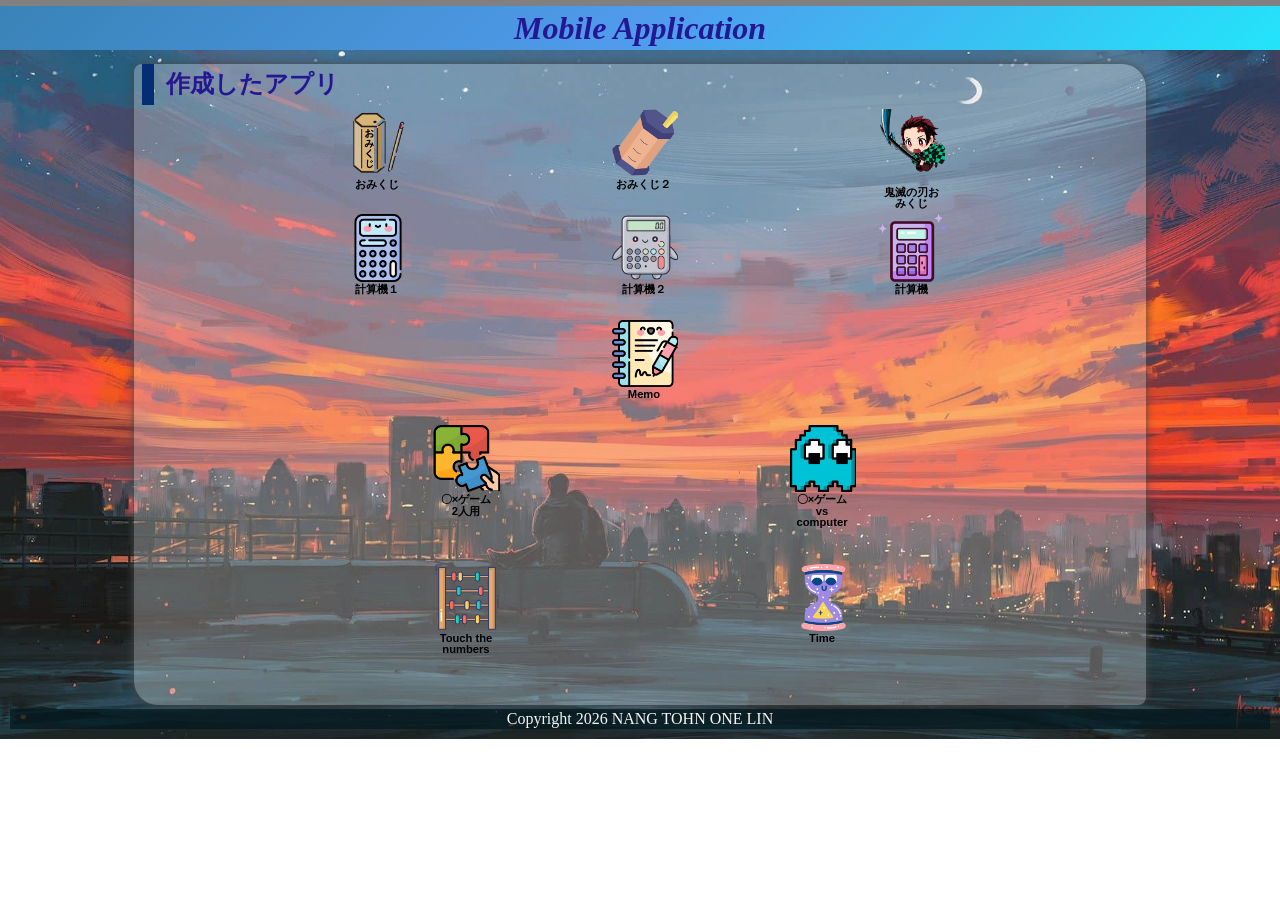
<file: index.html>
<!DOCTYPE html>
<html lang="ja">
  <head>
    <meta charset="UTF-8" />
    <meta name="viewport" content="width=device-width, initial-scale=1.0" />
    <title>mobile application</title>
    <meta name="description" content="mobile application" />

    <link rel="icon" href="favicon.ico" />
    <link rel="stylesheet" href="css/index.css" />
  </head>

  <body>
    <!-- 見出し（みだし） -->
    <header class="header">
      <h1>mobile application</h1>
    </header>

    <!-- 作成したアプリ -->
    <main>
      <section class="container">
        <h2>作成したアプリ</h2>
        <div class="sub_container">
          <div class="item01">
            <a href="./01_omikuji01-10/omikuji.html" title="01-10.sound"
              ><img
                src="img/omikuji_new2.png"
                alt="01-10.omikuji"
                class="img_fit"
              /><br />おみくじ</a
            >
          </div>
          <div class="item01">
            <a
              href="./01_omikuji01-12/omikuji.html"
              title="01-12.同じ内容が続けて出ないようにする。 "
              ><img
                src="img/omikuji_new1.png"
                alt="01-12.omikuji"
              /><br />おみくじ２</a
            >
          </div>
          <div class="item01">
            <a href="./01_omikuji_kimetsu/omikuji_kimetsu.html" title="鬼滅の刃"
              ><img
                src="img/tanjiro.png"
                alt="鬼滅の刃おみくじ"
              /><br /><br />鬼滅の刃おみくじ</a
            >
          </div>
        </div>
        <div class="sub_container">
          <div class="item01">
            <a
              href="./03_calculator_02/calculator.html"
              title="03-02. Calculator（関数）"
              ><img src="img/cal2.png" alt="簡単な計算機" /><br />計算機１</a
            >
          </div>
          <div class="item01">
            <a
              href="./03_calculator_03/calculator.html"
              title="03-03. Calculator　イコールをボタンにする"
              ><img src="img/cal1.png" alt="簡単な計算機" /><br />計算機２</a
            >
          </div>
          <div class="item01">
            <a
              href="./03_calculator_(button)_02/calculator_button.html"
              title="03-05. youtube（キーボードイベント）"
              ><img
                src="img/cal3.png"
                alt="全部ボタンの計算機"
              /><br />計算機</a
            >
          </div>
        </div>
        <div class="sub_container">
          <div class="item01">
            <a href="./04-10_memo/memo.html" title="04-10.EventDelefation"
              ><img src="img/writing.png" alt="memo v5" /><br />Memo</a
            >
          </div>
        </div>
        <div class="sub_container">
          <div class="item02">
            <a href="./05-06_tic_tac_toe/tic_tac_toe.html" title="05-06. sound"
              ><img
                src="./img/jigsaw.png"
                alt="〇✖ゲーム（二人用）"
              />〇×ゲーム<br />2人用</a
            >
          </div>
          <div class="item02">
            <a
              href="./05-09_tic_tac_toe/tic_tac_toe.html"
              title="05-09. vs computer level付き"
              ><img
                src="img/ghost.png"
                alt="〇✖ゲームvs compute"
              /><br />〇×ゲーム<br />vs computer</a
            >
          </div>
        </div>
        <div class="sub_container">
          <div class="item02">
            <a href="./08_touch_the_numbers/touch_the_numbers.html" title=""
              ><img
                src="img/abacus.png"
                alt="数字を順番に押すゲーム"
              /><br />Touch the numbers</a
            >
          </div>
          <div class="item02">
            <a href="./98_Time_guessing_quiz_03/timeguess.html" title=""
              ><img
                src="img/hourglass.png"
                alt="数字を順番に押すゲーム"
              /><br />Time</a
            >
          </div>
        </div>

        <div class="filler01"></div>
      </section>

      <!-- フッター -->
      <footer>
        <p>Copyright 2026 NANG TOHN ONE LIN</p>
      </footer>
    </main>
    <script src="js/index.js"></script>
  </body>
</html>
</file>
<file: css/index.css>
@charset "utf-8";

html {
  /* ブラウザのデフォルトが16px                        */
  /* デフォルトの16pxの代わりに1emが10pxになるように調整 */
  font-size: 62.5%;
}

*,
*::before,
*::after {
  box-sizing: border-box;
}

body {
  line-height: 1.5;
  color: rgb(108, 142, 153);
  font-size: 1.6rem; /* 16px */
  font-family: "Helvetica Neue", Arial, "Hiragino Kaku Gothic ProN",
    "Hiragino Sans", Meiryo, sans-serif;
  text-align: center;
  background-image: url(../img/bg2.jpg); /*★自分で画像を設定すること。*/
  background-size: cover;
  user-select: none;
  background-repeat: no-repeat;
}

header,
footer,
h1,
h2,
h3,
p,
div,
.container01,
.filler01 {
  margin: 0.2em 0em 0em 0em;
  padding: 0.1em;
}

/*****************************/
/* 見出し（みだし）           */
/*****************************/
header {
  position: fixed; /*ヘッダーを固定（こてい）する*/
  /* 基準（きじゅん）を画面（がめん）の左上（ひだりうえ）に */
  top: 0em;
  left: 0em;
  width: 100%;
  margin: 0;
  padding: 0;
  background-color: grey;
  z-index: 10;
  text-transform: capitalize;
}
h1 {
  font: 2em Rajdhani, "Noto Sans JP";
  color: rgb(181, 242, 252);
  /* background-image: radial-gradient(
    circle 248px at center,
    #16d9e3 0%,
    #30c7ec 47%,
    #46aef7 100%
  ); */
  background: linear-gradient(135deg, #3983b8, #509bec, #23e4f9);
  color: rgb(37, 22, 148);
  font-weight: bold;
  font-style: oblique;
}

h2 {
  padding-left: 0.5em;
  border-left: solid 0.5em rgb(4, 45, 116);
  text-align: left;
  color: rgb(37, 22, 148);
}

/*****************************/
/* ページ                    */
/*****************************/
main {
  z-index: 20;
  margin-top: 3em;
  overflow: auto; /* コンテンツの表示を自動に設定（スクロール） */
}
/*****************************/
/* セクション(section)        */
/*****************************/
.container {
  margin-top: 1em;
  margin-right: auto;
  margin-left: auto;
  padding-left: 0.5em;
  width: 80%;
  border-radius: 0.5em 1.5em;
  background-color: rgba(245, 245, 245, 0.293);
  box-shadow: 0 0 0.5em rgb(73, 72, 72);
}
main > p {
  font: 1.2em bold;
}

/*****************************/
/* アンカー(anchor)           */
/*****************************/
a {
  color: black;
  font-weight: 900;
  text-decoration: none;
  /* https://developer.mozilla.org/ja/docs/Web/CSS/text-decoration */
}

/* mouseoverでグレースケール */
a:hover {
  opacity: 0.5;
  /* filter: grayscale(100%); */
  filter: sepia(100%) hue-rotate(190deg) saturate(500%);
}
/*.container {
  animation: zoomIn 0.8s ease;
}
@keyframes zoomIn {
  from {
    opacity: 0;
    transform: scale(0.5);
  }
  to {
    opacity: 1;
    transform: scale(1);
  }
}*/
/*****************************/
/* container  item           */
/*****************************/
.sub_container {
  display: flex;
  flex-wrap: wrap;
  justify-content: space-evenly;
  font-size: 0.7em;
}

.item01 {
  position: relative;
  width: 6em;
  height: 9em;
  margin: 0;
  line-height: 1em;
  overflow: hidden;
  opacity: 0;
  /* animation: flipIn 1.5s ease forwards; */
}

.item02 {
  position: relative;
  width: 6em;
  height: 12em;
  margin: 0;
  line-height: 1em;
  overflow: hidden;
  opacity: 0;
  /* animation: flipIn 1.5s ease forwards; */
}

.fade-in {
  animation: fadein 1s ease-out forwards;
}
@keyframes fadein {
  0% {
    opacity: 0;
    /* transform: translateY(20px); */
    transform: scale(0);
  }
  100% {
    opacity: 1;
    /* transform: translateY(0); */
    transform: scale(1);
  }
}

.item01 img,
.item02 img {
  width: 6em;
  height: auto;
}

.item01 .img_fit {
  width: auto;
  height: 6em;
  overflow: hidden;
}

/*****************************/
/* フッター                   */
/*****************************/
footer > p {
  /*position: absolute;/*←絶対位置*/
  /*bottom: 5px; /*下に固定*/
  position: relative;
  width: 100%;
  margin: 0px;
  padding: 1px;
  color: whitesmoke;
  font: 1em Rajdhani;
  text-align: center;
  background: rgba(1, 24, 31, 0.7);
}
/*******************************************************/
/* レスポンシブ対応　メディアクエリを使ってCSSを切り替える */
/* https://www.design-memo.com/coding/css-media-queries */
/* mobileのときのスタイル */
/*******************************************************/
@media screen and (max-width: 480px) {
  body {
    background-size: auto 900px;
  }
  h1 {
    font-size: 1.5em;
  }
}
</file>
